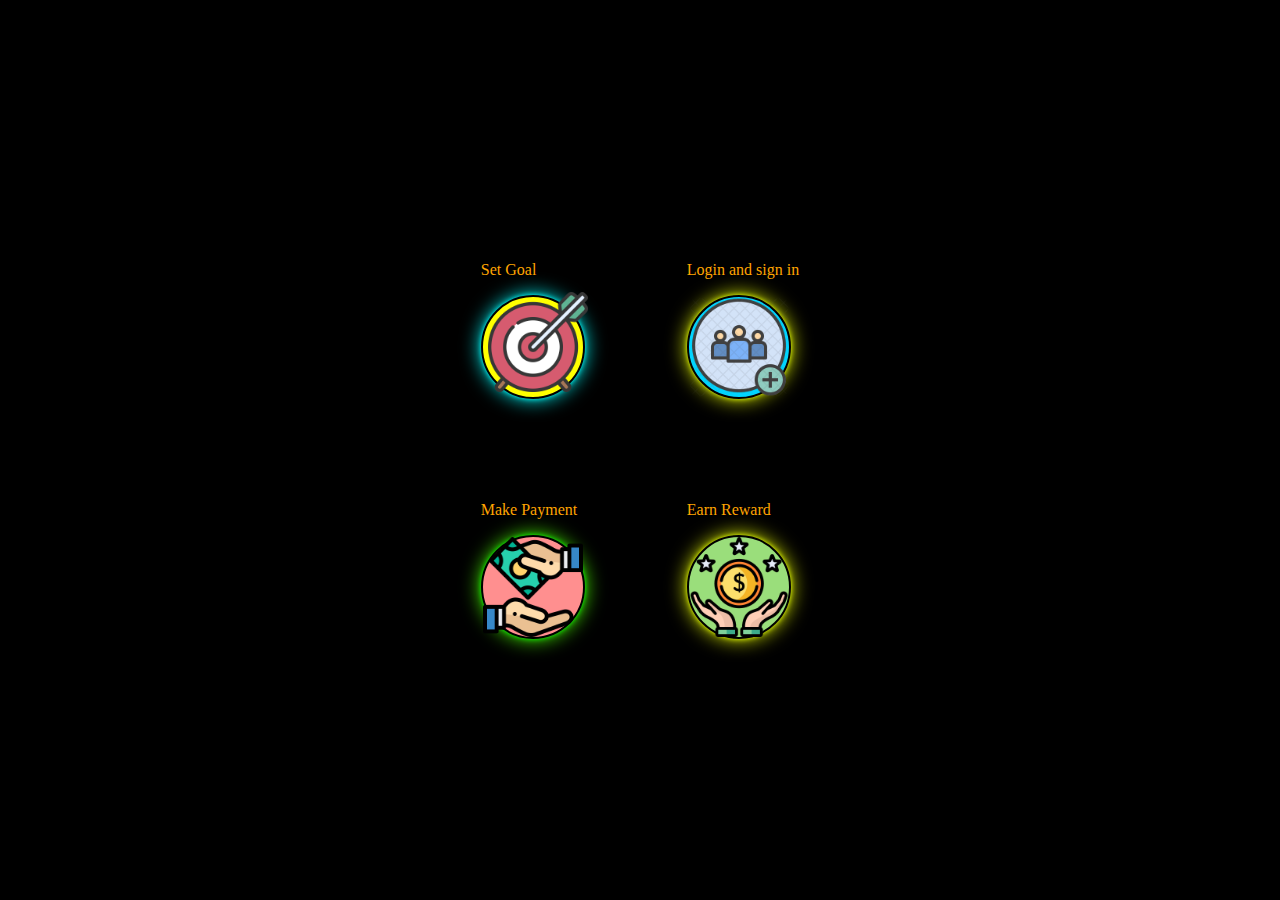
<file: text.html>
<html>

<head>
  <style>
    body {
      background-color: black;
      display: grid;
      place-items: center;
      height: 100vh;
      margin: 0;

    }
    .goal{
      height: 100;
      margin-top: -5px;
      margin-left: 5px;
    }
    .join{
      height: 100;
      
    }
    .payment{
      height: 100;
    }
    .earn{
      height: 100;
    }
    .stick{
      width: 450px;
      height: 70px;
      
    }
    /*1*/
    /*---------------------------------------*/
    .goal_image {
      box-shadow: 0 0 5px cyan,
        0 0 20px cyan;
        /* margin-top: 200px; */
        
    }

    .goal_image:hover {
      box-shadow: 0 0 5px cyan,
        0 0 25px cyan,
        0 0 50px cyan,
        0 0 200px cyan;

    }

    .goal_image:hover {

      animation: swing 1s linear infinite;
      transform-origin:  40% 40% ;
    }
    /*---------------------------------------*/
    /*2*/
    .join_image {
      box-shadow: 0 0 5px rgb(229, 255, 0),
        0 0 20px rgb(234, 255, 0);
        /* margin-top: -530px;
        margin-left: 300px; */
    }

    .join_image:hover {
      box-shadow: 0 0 5px rgb(251, 255, 0),
        0 0 25px rgb(251, 255, 0),
        0 0 50px rgb(251, 255, 0),
        0 0 200px rgb(251, 255, 0);

    }

    .join_image:hover {

      animation: swing 1s linear infinite;
      transform-origin:  40% 40%;
    }
    /*--------------------------------------------*/
    /*3*/
    .payment_image {
      box-shadow: 0 0 5px rgb(4, 255, 0),
        0 0 20px rgb(77, 255, 0);
        /* margin-top: -530px;
        margin-left: 300px; */
    }

    .payment_image:hover {
      box-shadow: 0 0 5px rgb(51, 255, 0),
        0 0 25px  rgb(51, 255, 0),
        0 0 50px  rgb(51, 255, 0),
        0 0 200px  rgb(51, 255, 0);

    }

    .payment_image:hover {

      animation: swing 1s linear infinite;
      transform-origin: 40% 40% ;
    }
    /*--------------------------------------------*/
    /*4*/
    .earn_image {
      box-shadow: 0 0 5px rgb(229, 255, 0),
        0 0 20px rgb(234, 255, 0);
        /* margin-top: -530px;
        margin-left: 300px; */
    }

    .earn_image:hover {
      box-shadow: 0 0 5px rgb(251, 255, 0),
        0 0 25px rgb(251, 255, 0),
        0 0 50px rgb(251, 255, 0),
        0 0 200px rgb(251, 255, 0);

    }

    .earn_image:hover {

      animation: swing 1s linear infinite;
      transform-origin:  40% 40%;
    }
    th, td {
  padding: 50px;
}
/*animation */
    @keyframes swing {

      0%,
      100% {
        transform: rotate(0deg);
      }

      50% {
        transform: rotate(50deg);
      }

     
    }
  </style>
</head>

<body>

  <table padding="100px">
    <tr>
      <td><p style="color:orange;">Set Goal</p>
        <div class="goal_image" style="border: 2px solid black; background-color: yellow; height: 100px; width: 100px;  border-radius: 50%;"><a href="./beesi/beesi/setgoal.html"><img  class="goal" src="./images/goal.png"/></a> </div></td>
        <td><p style="color:orange">Login and sign in</p>
          <div class="join_image" style="border: 2px solid black; background-color: rgb(0, 213, 255); height: 100px; width: 100px;  border-radius: 50%;"><a href="./beesi/beesi/signup.html"><img  class="join" src="./images/join.webp"/> </a></div></td>
    </tr>
    <tr>
      <td><p style="color:orange">Make Payment</p>
        <div class="payment_image" style="border: 2px solid black; background-color:FF8F8F; height: 100px; width: 100px;  border-radius: 50%;"><a href="./payment/index.html"> <img class="payment" src="./images/payment.png"> </a></div></td>
        <td> <p style="color:orange">Earn Reward</p>
          <div class="earn_image" style="border: 2px solid black; background-color: 9ADE7B; height: 100px; width: 100px;  border-radius: 50%;"> <a href="./reward/index.html"><img class="earn" src="./images/earn.png"></a></div></td>
    </tr>
  </table>
  
  
  
 
</body>

</html>
</file>
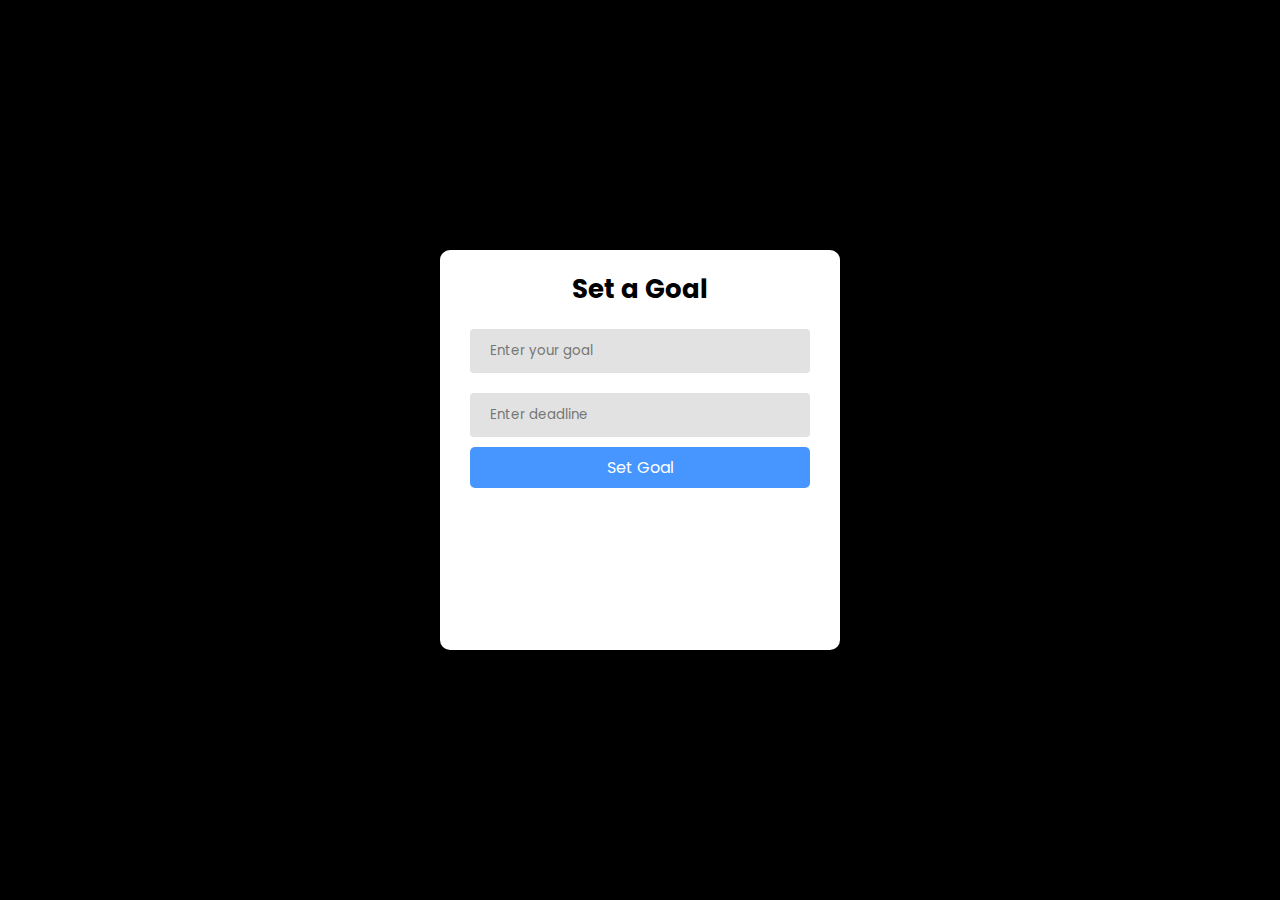
<file: login/setgoal.html>
<!DOCTYPE html>
<html lang="en">
<head>
    <meta charset="UTF-8">
    <meta name="viewport" content="width=device-width, initial-scale=1.0">
    <title>Set a Goal</title>
    <link rel="stylesheet" href="https://fonts.googleapis.com/css2?family=Poppins:wght@200;300;400;500;600;700&display=swap">
    <style>
        * {
            margin: 0;
            padding: 0;
            box-sizing: border-box;
            font-family: "Poppins", sans-serif;
        }

        body {
            margin: 0;
            padding: 0;
            box-sizing: border-box;
            font-family: "Poppins", sans-serif;
            display: flex;
            align-items: center;
            justify-content: center;
            height: 100vh;
            background-color: #000;
        }

        .container {
            border-radius: 10px;
            box-shadow: 0 5px 10px 0 rgba(0, 0, 0, 0.3);
            width: 400px;
            height: 400px;
            background-color: #ffffff;
            padding: 10px 30px;
            animation: fadeIn 1s ease-in-out; /* Apply animation */
        }

        .card_title {
            text-align: center;
            padding: 10px;
        }

        .card_title h1 {
            font-size: 26px;
            font-weight: bold;
        }

        .form input {
            margin: 10px 0;
            width: 100%;
            background-color: #e2e2e2;
            border: none;
            outline: none;
            padding: 12px 20px;
            border-radius: 4px;
        }

        .form button {
            background-color: #4796ff;
            color: #ffffff;
            font-size: 16px;
            outline: none;
            border-radius: 5px;
            border: none;
            padding: 8px 15px;
            width: 100%;
        }

        .card_terms {
            display: flex;
            align-items: center;
            padding: 10px;
        }

        .card_terms input[type="checkbox"] {
            background-color: #e2e2e2;
        }

        .card_terms span {
            margin: 5px;
            font-size: 13px;
        }

        .card a {
            color: #4796ff;
            text-decoration: none;
        }

        @keyframes fadeIn {
            from {
                opacity: 0;
            }
            to {
                opacity: 1;
            }
        }
    </style>
</head>
<body>

    <div class="container">
        <div class="card_title">
            <h1>Set a Goal</h1>
        </div>
        <form class="form" action="#" method="post">
            <input type="text" id="goal" name="goal" placeholder="Enter your goal" required>
            <input type="text" id="deadline" name="deadline" placeholder="Enter deadline" required>
            
            <button type="submit">Set Goal</button>
        </form>
    </div>

</body>
</html>
</file>
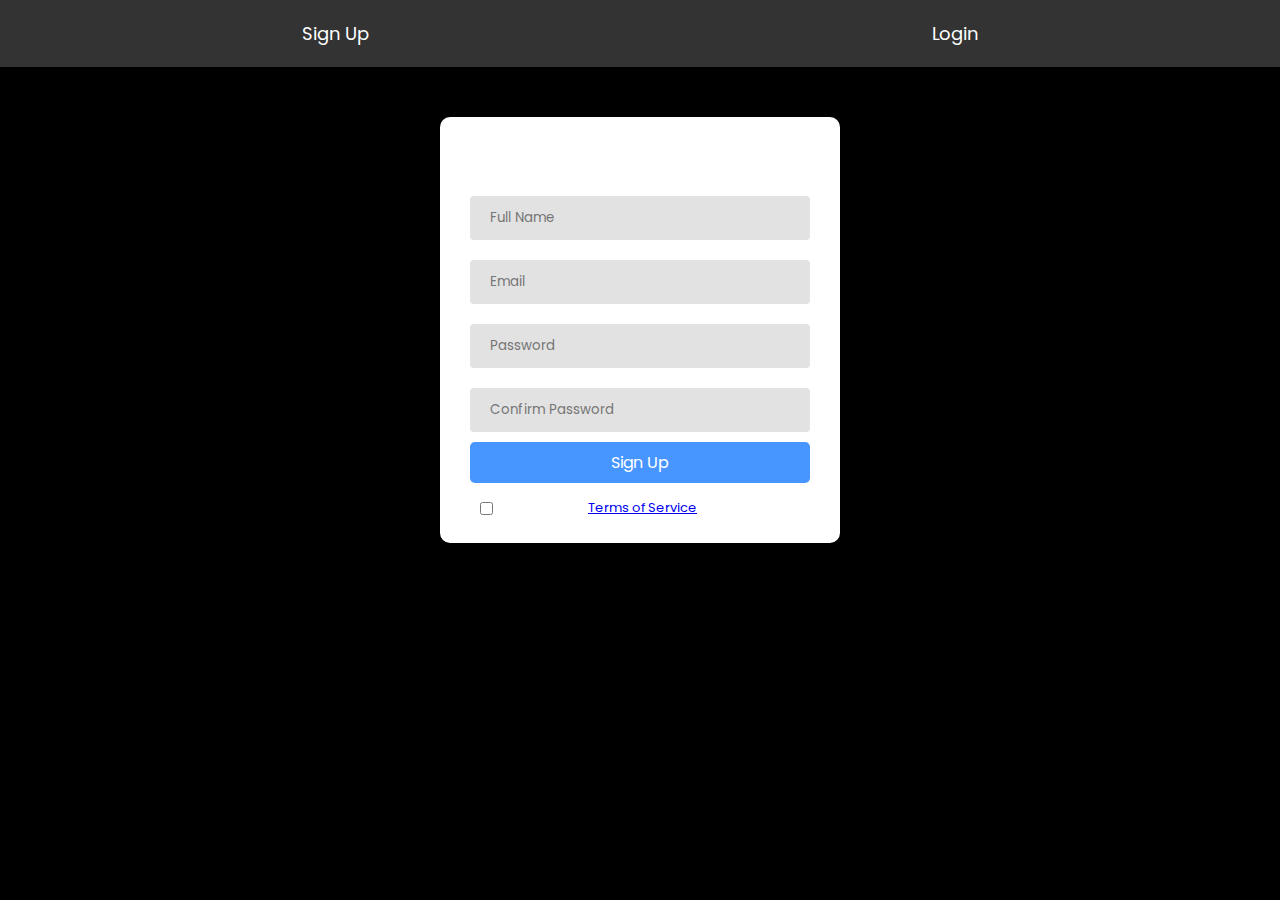
<file: login/signup.html>
<!DOCTYPE html>
<html lang="en">
<head>
    <meta charset="UTF-8">
    <meta name="viewport" content="width=device-width, initial-scale=1.0">
    <title>Authentication Pages</title>
    <link rel="stylesheet" href="https://fonts.googleapis.com/css2?family=Poppins:wght@200;300;400;500;600;700&display=swap">
    <style>
        * {
            margin: 0;
            padding: 0;
            box-sizing: border-box;
            font-family: "Poppins", sans-serif;
        }

        body {
            margin: 0;
            padding: 0;
            box-sizing: border-box;
            font-family: "Poppins", sans-serif;
            background-color: #000;
            color: #fff;
        }

        .navbar {
            display: flex;
            justify-content: space-around;
            padding: 20px;
            background-color: #333;
        }

        .navbar a {
            color: #fff;
            text-decoration: none;
            font-size: 18px;
        }

        .container {
            border-radius: 10px;
            box-shadow: 0 5px 10px 0 rgba(0, 0, 0, 0.3);
            width: 400px;
            margin: 50px auto;
            background-color: #ffffff;
            padding: 10px 30px;
            animation: fadeIn 1s ease-in-out;
        }

        .card_title {
            text-align: center;
            padding: 10px;
        }

        .card_title h1 {
            font-size: 26px;
            font-weight: bold;
        }

        .form input {
            margin: 10px 0;
            width: 100%;
            background-color: #e2e2e2;
            border: none;
            outline: none;
            padding: 12px 20px;
            border-radius: 4px;
        }

        .form button {
            background-color: #4796ff;
            color: #ffffff;
            font-size: 16px;
            outline: none;
            border-radius: 5px;
            border: none;
            padding: 8px 15px;
            width: 100%;
            cursor: pointer;
            transition: background-color 0.3s ease-in-out;
        }

        .form button:hover {
            background-color: #3578e5;
        }

        .card_terms {
            display: flex;
            align-items: center;
            padding: 10px;
        }

        .card_terms input[type="checkbox"] {
            background-color: #e2e2e2;
        }

        .card_terms span {
            margin: 5px;
            font-size: 13px;
        }

        .card a {
            color: #4796ff;
            text-decoration: none;
        }

        .card a:hover {
            text-decoration: underline;
        }

        @keyframes fadeIn {
            from {
                opacity: 0;
            }
            to {
                opacity: 1;
            }
        }
    </style>
</head>
<body>

    <div class="navbar">
        <a href="#signup">Sign Up</a>
        <a href="#login">Login</a>
    </div>

    <div id="signup" class="container">
        <div class="card_title">
            <h1>Sign Up for Your Goals</h1>
        </div>
        <form class="form" action="#" method="post">
            <input type="text" id="fullName" name="fullName" placeholder="Full Name" required>
            <input type="email" id="email" name="email" placeholder="Email" required>
            <input type="password" id="password" name="password" placeholder="Password" required>
            <input type="password" id="confirmPassword" name="confirmPassword" placeholder="Confirm Password" required>
            
            <button type="submit">Sign Up</button>
        </form>
        <div class="card_terms">
            <input type="checkbox" id="agreeTerms" name="agreeTerms" required>
            <span>I agree to the <a href="#" target="_blank">Terms of Service</a></span>
        </div>
    </div>

    <div id="login" class="container" style="display: none;">
        <div class="card_title">
            <h1>Login for Your Goals</h1>
        </div>
        <form class="form" action="#" method="post">
            <input type="email" id="loginEmail" name="loginEmail" placeholder="Email" required>
            <input type="password" id="loginPassword" name="loginPassword" placeholder="Password" required>
            
            <button type="submit">Login</button>
        </form>
    </div>

    <script>
        document.querySelector('a[href="#signup"]').addEventListener('click', function () {
            document.getElementById('signup').style.display = 'block';
            document.getElementById('login').style.display = 'none';
        });

        document.querySelector('a[href="#login"]').addEventListener('click', function () {
            document.getElementById('signup').style.display = 'none';
            document.getElementById('login').style.display = 'block';
        });
    </script>

</body>
</html>
</file>
